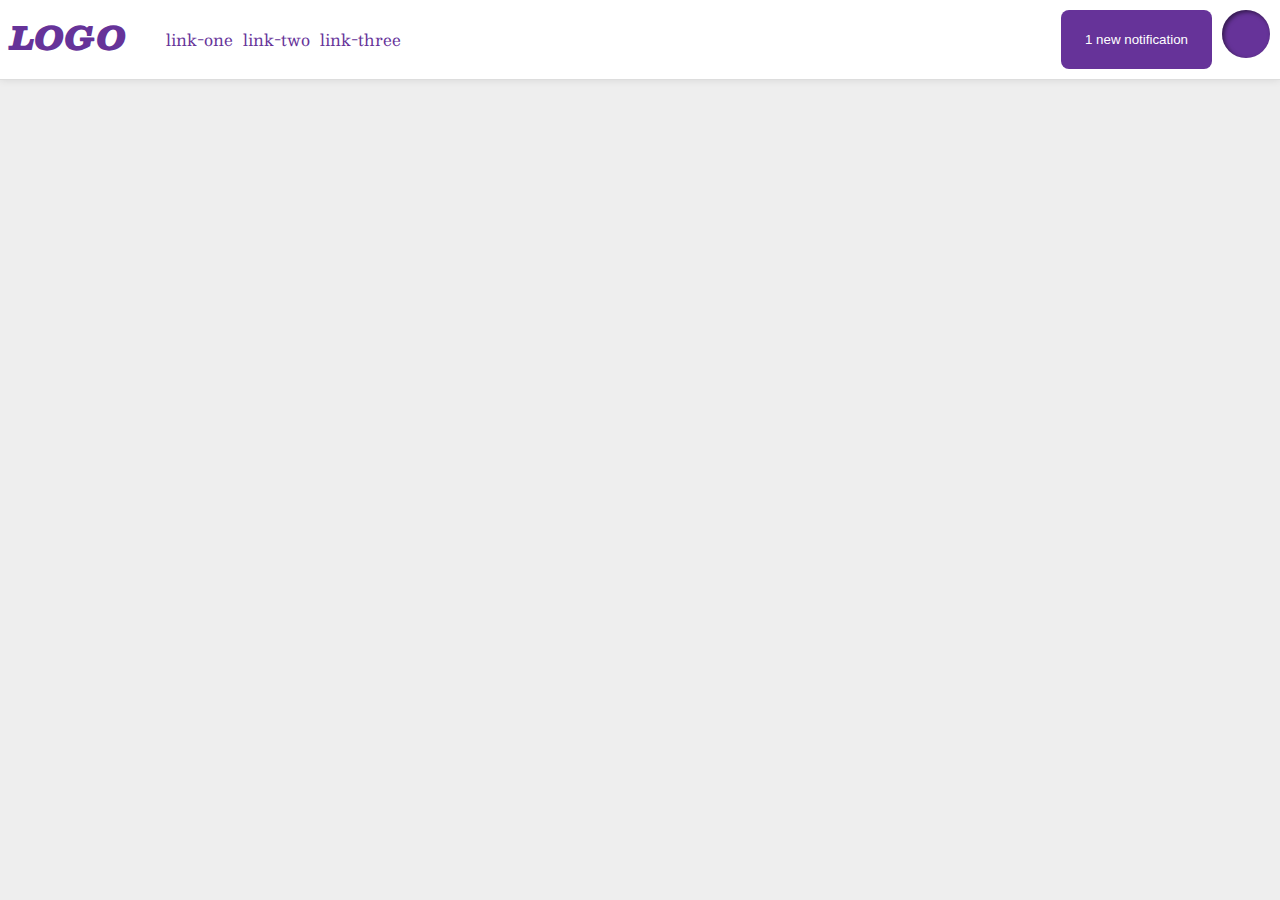
<file: flex/03-flex-header-2/index.html>
<!DOCTYPE html>
<html lang="en">
  <head>
    <meta charset="UTF-8">
    <meta http-equiv="X-UA-Compatible" content="IE=edge">
    <meta name="viewport" content="width=device-width, initial-scale=1.0">
    <title>Flex Header 2</title>
    <link rel="stylesheet" href="style.css">
  </head>
  <body>
    <div class="header">
      <div class="logo">
        LOGO
      </div>
      <ul class="links">
        <li><a href="https://google.com">link-one</a></li>
        <li><a href="https://google.com">link-two</a></li>
        <li><a href="https://google.com">link-three</a></li>
      </ul>
      <div class="empty"></div>
     <div class="rightside">
      <button class="notifications">
        1 new notification
      </button>
      <div class="profile-image"></div>
    </div>
    </div>
  </body>
</html>
</file>
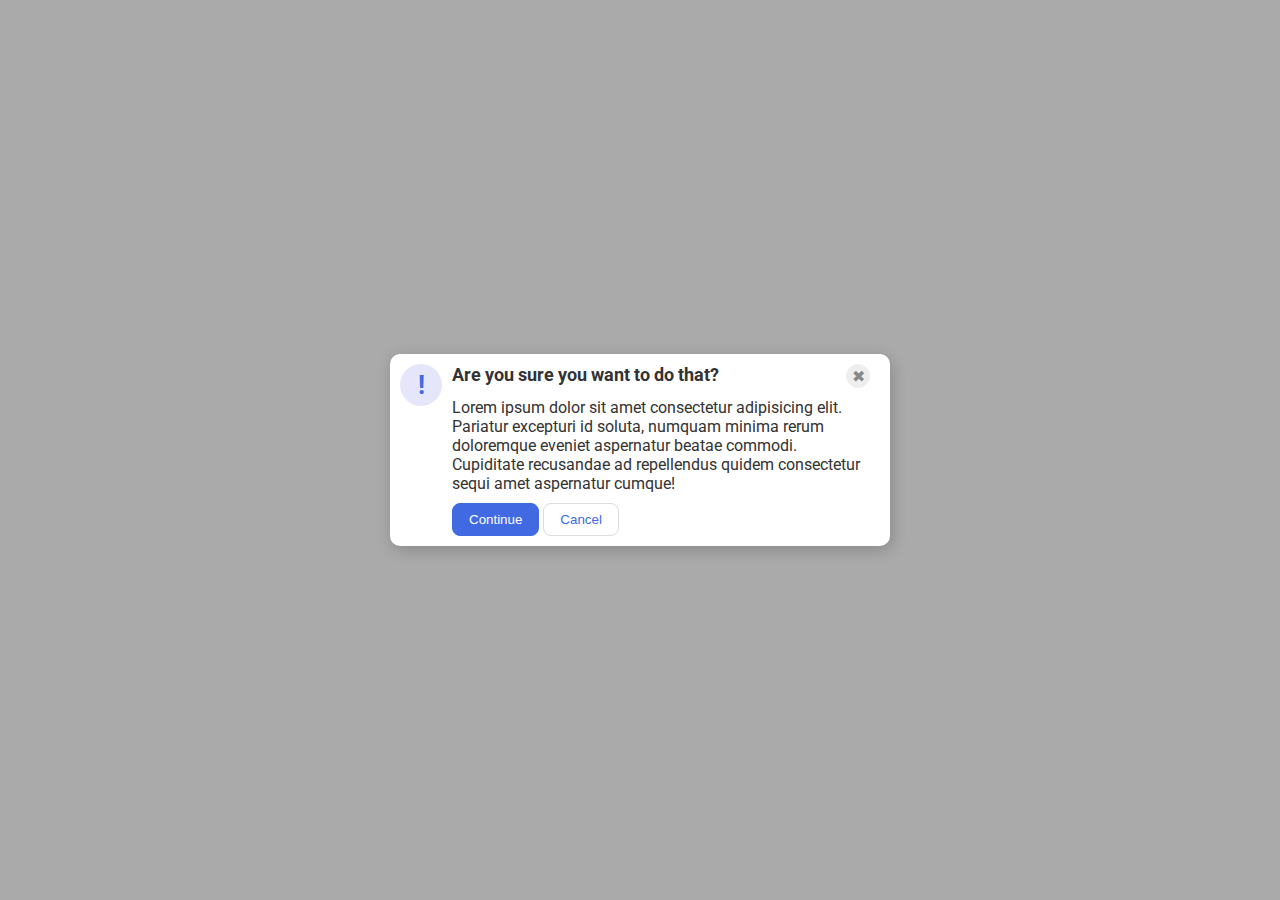
<file: flex/05-flex-modal/index.html>
<!DOCTYPE html>
<html lang="en">
  <head>
    <meta charset="UTF-8">
    <meta http-equiv="X-UA-Compatible" content="IE=edge">
    <meta name="viewport" content="width=device-width, initial-scale=1.0">
    <link rel="stylesheet" href="style.css">
    <title>Modal</title>
  </head>
  <body>
    <div class="modal">
      <div class="icon">!</div>
      <div class="container">
        <div class="toprow">
          <div class="header">Are you sure you want to do that?</div>
          <button class="close-button">✖</button>
        </div>
        <div class="text">Lorem ipsum dolor sit amet consectetur adipisicing elit. Pariatur excepturi id soluta, numquam minima rerum doloremque eveniet aspernatur beatae commodi. Cupiditate recusandae ad repellendus quidem consectetur sequi amet aspernatur cumque!</div>
        <div class="nav">
          <button class="continue">Continue</button>
          <button class="cancel">Cancel</button>
        </div>
      </div>  
    </div>
  </body>
</html>
</file>
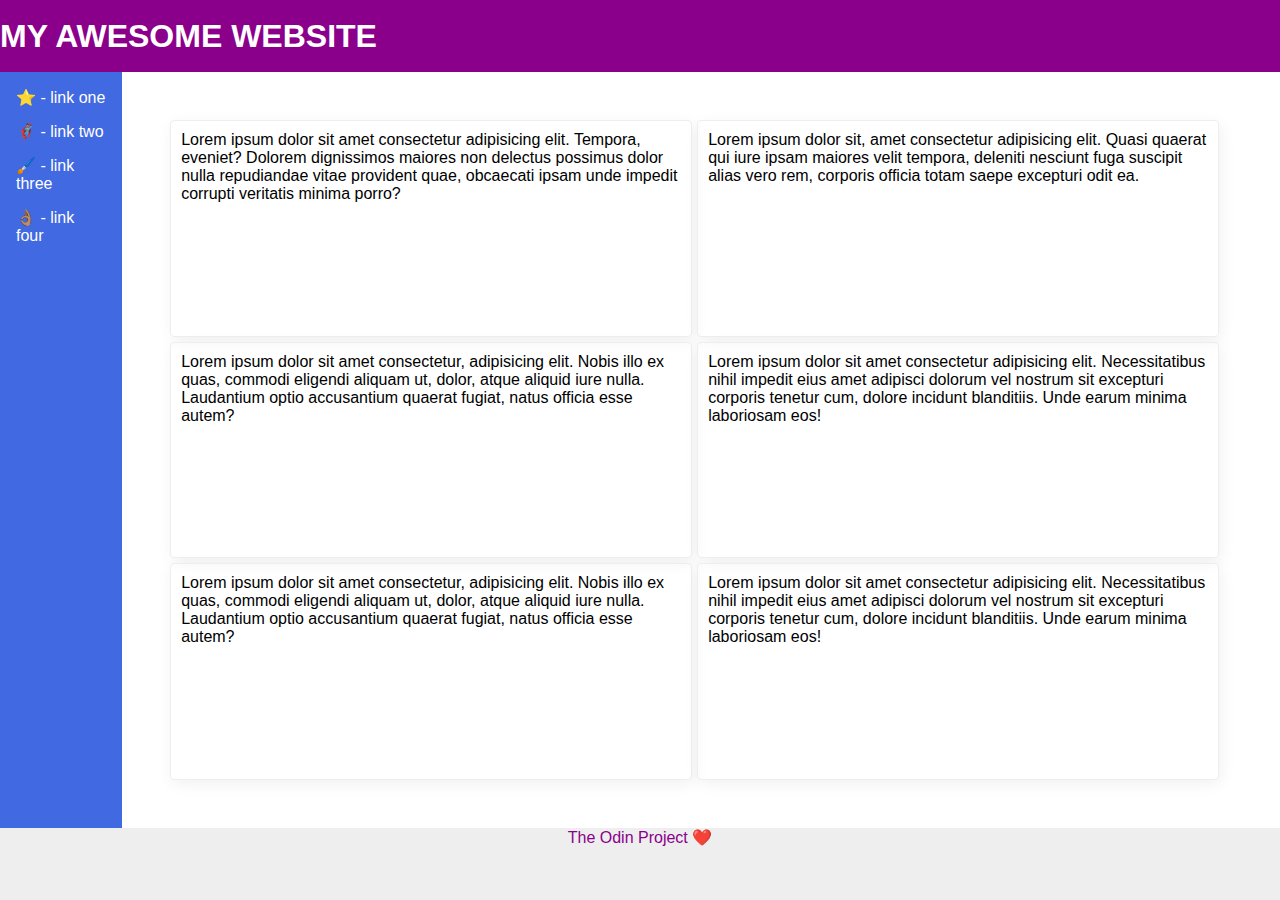
<file: flex/07-flex-layout-2/index.html>
<!DOCTYPE html>
<html lang="en">
  <head>
    <meta charset="UTF-8">
    <meta http-equiv="X-UA-Compatible" content="IE=edge">
    <meta name="viewport" content="width=device-width, initial-scale=1.0">
    <title>The Holy Grail</title>
    <link rel="stylesheet" href="style.css">
  </head>
  <body>
    <div class="header">
      MY AWESOME WEBSITE
    </div>
    
    <div class="center">
      <ul class="sidebar">
        <li><a href="#">⭐ - link one</a></li>
        <li><a href="#">🦸🏽‍♂️ - link two</a></li>
        <li><a href="#">🖌️ - link three</a></li>
        <li><a href="#">👌🏽 - link four</a></li>
      </ul>
    
    <div class="cards">
        <div class="card">Lorem ipsum dolor sit amet consectetur adipisicing elit. Tempora, eveniet? Dolorem dignissimos maiores non delectus possimus dolor nulla repudiandae vitae provident quae, obcaecati ipsam unde impedit corrupti veritatis minima porro?</div>
        <div class="card">Lorem ipsum dolor sit, amet consectetur adipisicing elit. Quasi quaerat qui iure ipsam maiores velit tempora, deleniti nesciunt fuga suscipit alias vero rem, corporis officia totam saepe excepturi odit ea.</div>
        <div class="card">Lorem ipsum dolor sit amet consectetur, adipisicing elit. Nobis illo ex quas, commodi eligendi aliquam ut, dolor, atque aliquid iure nulla. Laudantium optio accusantium quaerat fugiat, natus officia esse autem?</div>
        <div class="card">Lorem ipsum dolor sit amet consectetur adipisicing elit. Necessitatibus nihil impedit eius amet adipisci dolorum vel nostrum sit excepturi corporis tenetur cum, dolore incidunt blanditiis. Unde earum minima laboriosam eos!</div>
        <div class="card">Lorem ipsum dolor sit amet consectetur, adipisicing elit. Nobis illo ex quas, commodi eligendi aliquam ut, dolor, atque aliquid iure nulla. Laudantium optio accusantium quaerat fugiat, natus officia esse autem?</div>
        <div class="card">Lorem ipsum dolor sit amet consectetur adipisicing elit. Necessitatibus nihil impedit eius amet adipisci dolorum vel nostrum sit excepturi corporis tenetur cum, dolore incidunt blanditiis. Unde earum minima laboriosam eos!</div>
      </div>
      </div>

    <div class="footer">
      The Odin Project ❤️
    </div>
  </body>
</html>
</file>
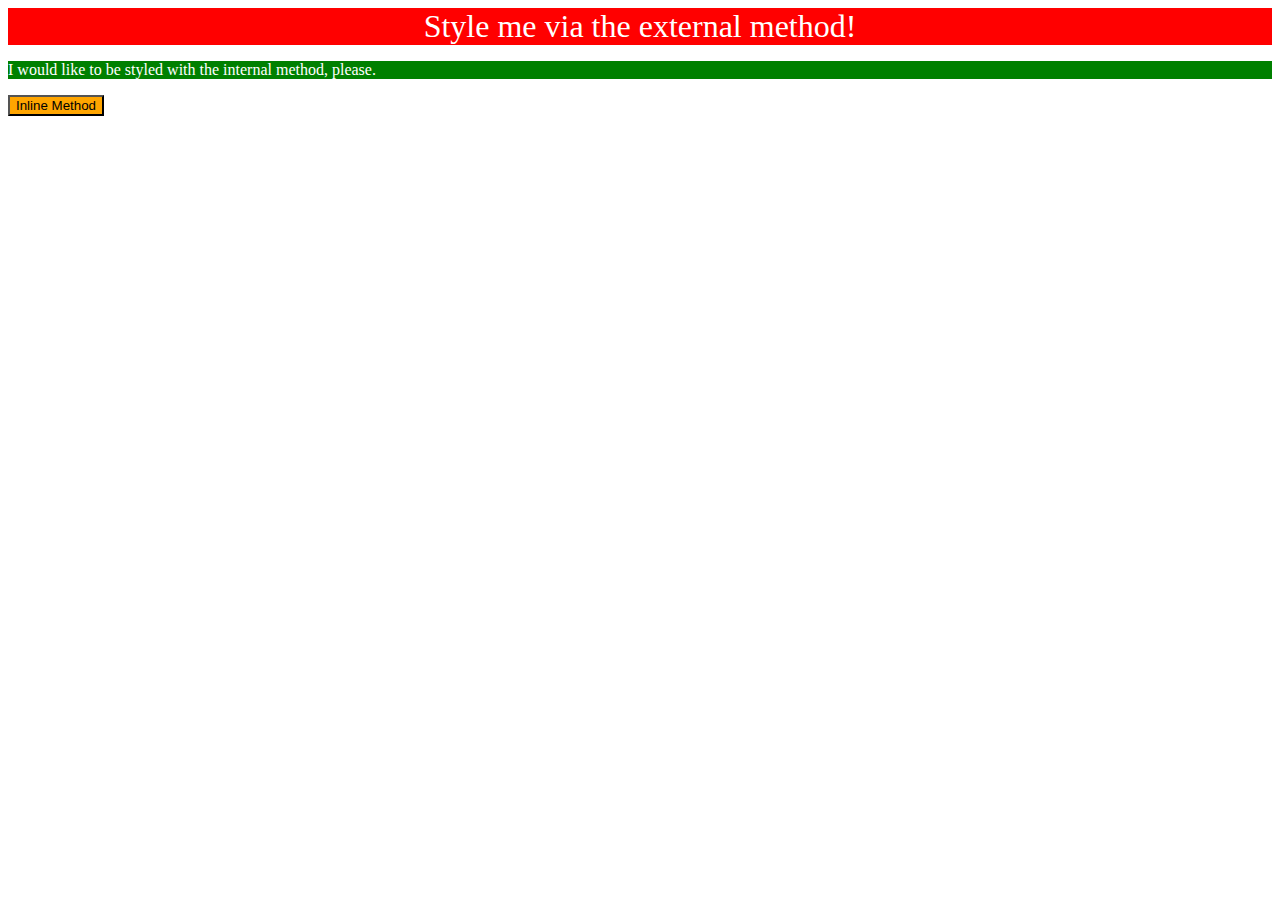
<file: foundations/01-css-methods/index.html>
<!DOCTYPE html>
<html lang="en">
  <head>
    <meta charset="UTF-8">
    <meta http-equiv="X-UA-Compatible" content="IE=edge">
    <meta name="viewport" content="width=device-width, initial-scale=1.0">
    <title>Methods for Adding CSS</title>
    <link rel="stylesheet" href="index.css">
  </head>
  <body>
    <div>Style me via the external method!</div>
    <p>I would like to be styled with the internal method, please.</p>
      <style>
        p {
          color: white;
          background-color: green;
        }
      </style>
    <button style="background-color: orange;">Inline Method</button>
  </body>
</html>
</file>
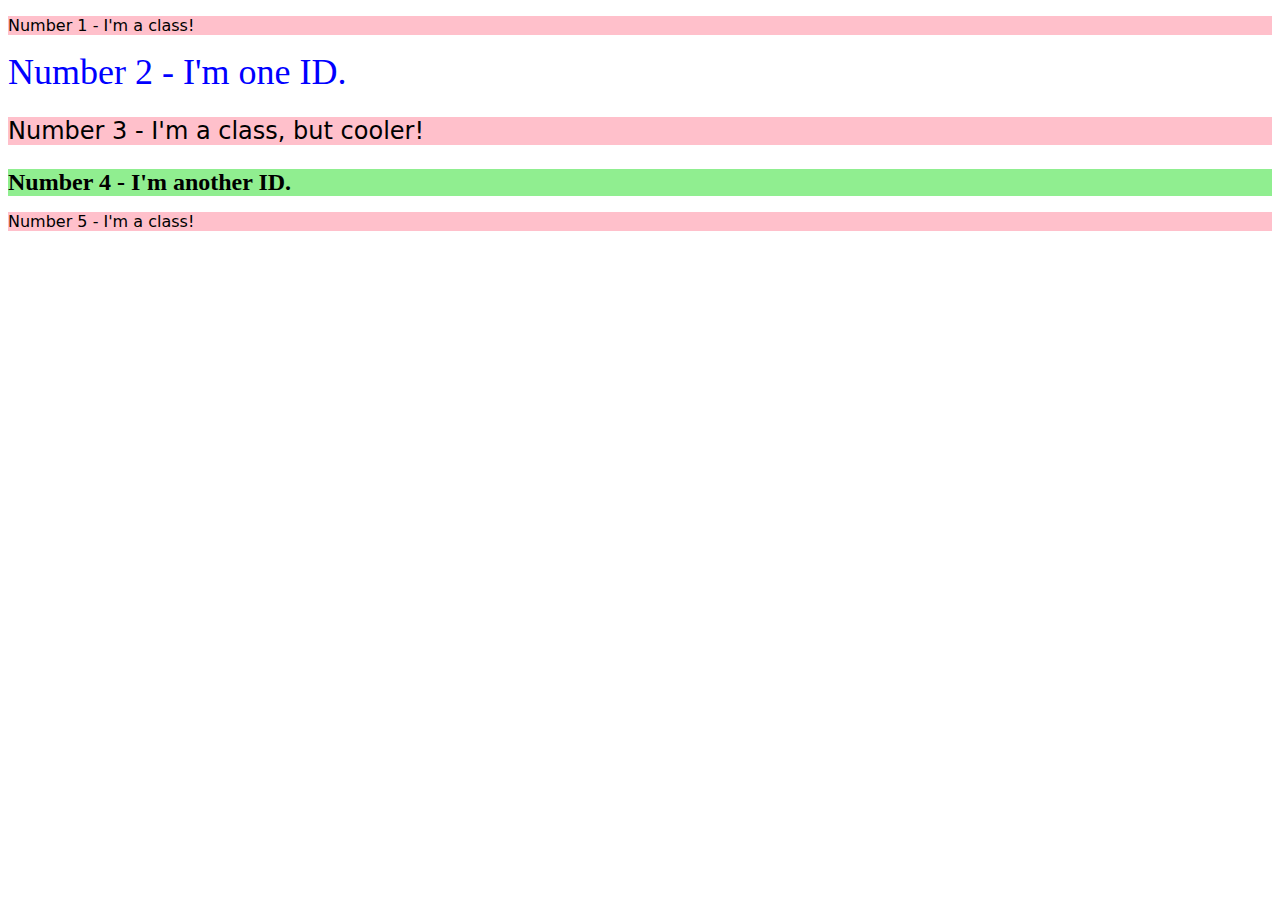
<file: foundations/02-class-id-selectors/index.html>
<!DOCTYPE html>
<html lang="en">
  <head>
    <meta charset="UTF-8">
    <meta http-equiv="X-UA-Compatible" content="IE=edge">
    <meta name="viewport" content="width=device-width, initial-scale=1.0">
    <title>Class and ID Selectors</title>
    <link rel="stylesheet" href="style.css">
  </head>
  <body>
    <p class="odd">Number 1 - I'm a class!</p>
    <div id="number2">Number 2 - I'm one ID.</div>
    <p class= odd id="number3">Number 3 - I'm a class, but cooler!</p>
    <div id="number4">Number 4 - I'm another ID.</div>
    <p class="odd">Number 5 - I'm a class!</p>
  </body>
</html>
</file>
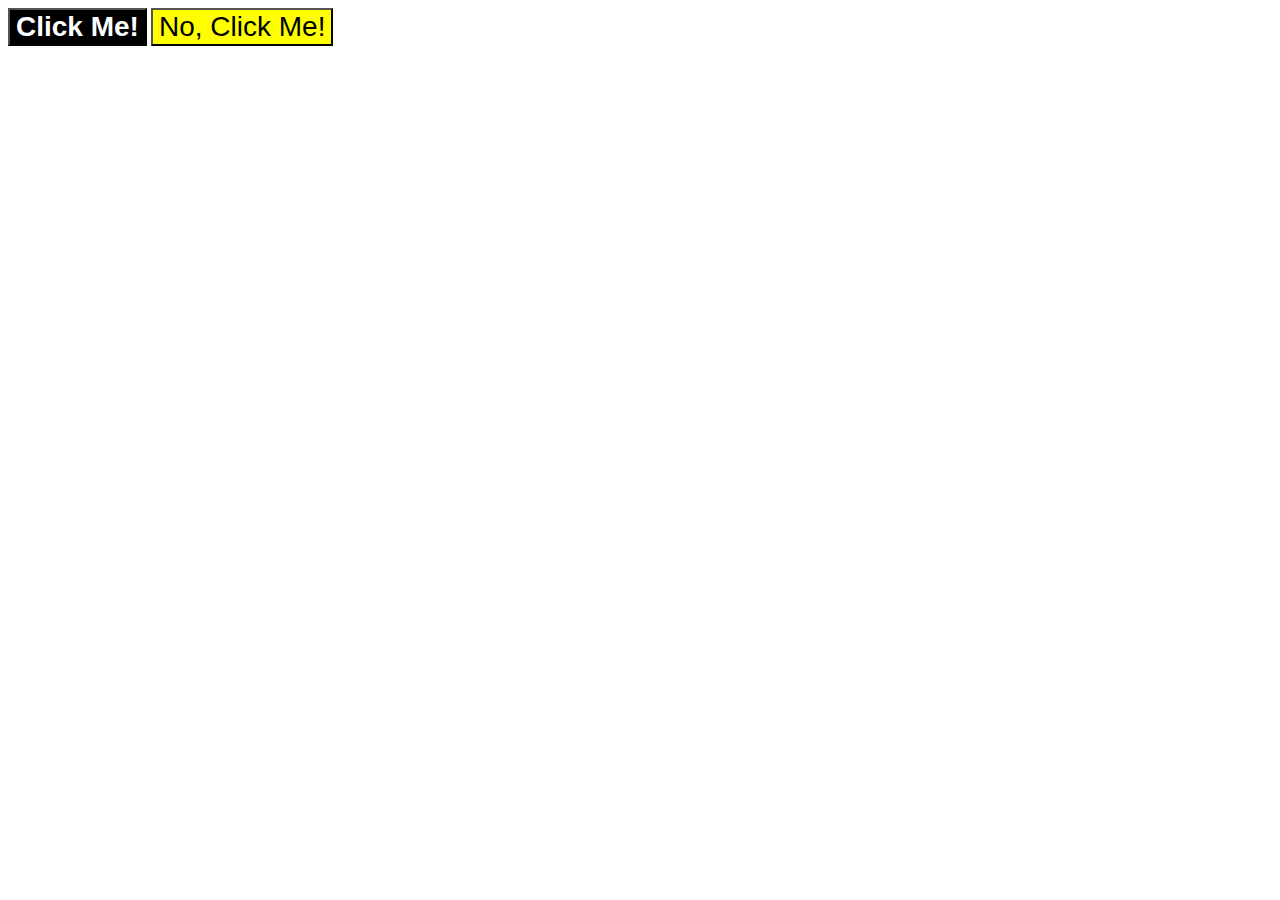
<file: foundations/03-grouping-selectors/index.html>
<!DOCTYPE html>
<html lang="en">
  <head>
    <meta charset="UTF-8">
    <meta http-equiv="X-UA-Compatible" content="IE=edge">
    <meta name="viewport" content="width=device-width, initial-scale=1.0">
    <title>Grouping Selectors</title>
    <link rel="stylesheet" href="style.css">
  </head>
  <body>
    <button class="positive">Click Me!</button>
    <button class="negative">No, Click Me!</button>
  </body>
</html>
</file>
<file: flex/03-flex-header-2/style.css>
/* this is some magical font-importing.  
you'll learn about it later. */
@import url('https://fonts.googleapis.com/css2?family=Besley:ital,wght@0,400;1,900&display=swap');

body {
  margin: 0;
  background: #eee;
  font-family: Besley, serif;
}

.header {
  background: white;
  border-bottom: 1px solid #ddd;
  box-shadow: 0 0 8px rgba(0,0,0,.1);
  display:flex;
  padding: 10px;
  justify-content: flex-start;
}

.profile-image {
  background: rebeccapurple;
  box-shadow: inset 2px 2px 4px rgba(0,0,0,.5);
  border-radius: 50%;
  width: 48px;
  height: 48px;
  margin-left: 10px;
}

.logo {
  color: rebeccapurple;
  font-size: 32px;
  font-weight: 900;
  font-style: italic;
}

button {
  border: none;
  border-radius: 8px;
  background: rebeccapurple;
  color: white;
  padding: 8px 24px;
}

a {
  /* this removes the line under our links */
  text-decoration: none;
  color: rebeccapurple;
}

ul {
  list-style-type: none;
  display: flex;
  justify-content: space-evenly;
}

.links {
  justify-content: space-between;
  gap: 10px;
}

.rightside {
  display: flex;
  justify-content: flex-end;
}
 .empty {
  display: flex;
  flex-grow: 1;
 }
</file>
<file: flex/05-flex-modal/style.css>
@import url('https://fonts.googleapis.com/css2?family=Roboto:wght@400;700&display=swap');

html, body {
  height: 100%;
}

body {
  font-family: Roboto, sans-serif;
  margin: 0;
  background: #aaa;
  color: #333;
  /* I'll give you this one for free lol */
  display: flex;
  align-items: center;
  justify-content: center;
}

.modal {
  background: white;
  width: 480px;
  border-radius: 10px;
  box-shadow: 2px 4px 16px rgba(0,0,0,.2);
  display: flex;
  padding: 10px;
}

.icon {
  color: royalblue;
  font-size: 26px;
  font-weight: 700;
  background: lavender;
  width: 42px;
  height: 42px;
  border-radius: 50%;
  display: flex;
  align-items: center;
  justify-content: center;
  flex-shrink: 0;
}

.close-button {
  background: #eee;
  border-radius: 50%;
  color: #888;
  font-weight: 400;
  font-size: 16px;
  height: 24px;
  width: 24px;
  display: flex;
  align-items: center;
  justify-content: center;
  border: 1px solid #eee;
  padding: 0;
}

button {
  cursor: pointer;
  padding: 8px 16px;
  border-radius: 8px;
}

button.continue {
  background: royalblue;
  border: 1px solid royalblue;
  color: white;
}

button.cancel {
  background: white;
  border: 1px solid #ddd;
  color: royalblue;
}

.header{
  font-weight: bold;
  font-size: large;
}

.toprow{
  display: flex;
  justify-content: space-between;
  margin-bottom: 10px;
}

.container{
  margin: 0px 10px 0px 10px;
}

.text {
  margin-bottom: 10px;
}
</file>
<file: flex/07-flex-layout-2/style.css>
body {
  font-family: -apple-system, BlinkMacSystemFont, 'Segoe UI', Roboto, Oxygen, Ubuntu, Cantarell, 'Open Sans', 'Helvetica Neue', sans-serif;
  margin: 0;
  min-height: 100vh;
  display: flex;
  flex-direction: column;
  flex: 1;
  flex-wrap: wrap;
}

.header {
  height: 72px;
  background: darkmagenta;
  color: white;
  font-size: 32px;
  font-weight: 900;
  align-content: center;
}

.footer {
  height: 72px;
  background: #eee;
  color: darkmagenta;
  align-content: center;
  justify-content: center;
  display: flex;

}

.sidebar {
  width: 300px;
  background: royalblue;
  box-sizing: border-box;
  margin: 0;
  padding: 16px;
  text-decoration: none;
  color: white;
}

.card {
  border: 1px solid #eee;
  box-shadow: 2px 4px 16px rgba(0,0,0,.06);
  border-radius: 4px;
  padding: 10px;
  width: 500px;
}

.cards{
  display: flex;
  flex-wrap: wrap;
  gap: 5px;
  padding: 48px;
}

.center{
  display: flex;
  flex-grow: 1;
}

.sidebar{
  flex-grow: 1;
  padding: 16px;
  gap: 15px;
}

a {
  color: white;
  text-decoration: none;
}

ul{
  display: flex;
  flex-direction: column;
}

li {
  list-style-type: none;
}
</file>
<file: foundations/01-css-methods/index.css>
div {
    color: white;
    background-color: red;
    font-size: xx-large;
    text-align: center;
}
</file>
<file: foundations/02-class-id-selectors/style.css>
.odd {
    background-color: pink;
    font-family: "verdana", "dejavu sans", sans-serif;
}

#number2 {
    color: blue;
    font-size: 36px;
}

#number4 {
    background-color: lightgreen;
    font-size: 24px;
    font-weight: bold;
}

#number3 {
    font-size: 24px;
}
</file>
<file: foundations/03-grouping-selectors/style.css>
.positive, .negative {
    font-size: 28px;
    font: "times new roman", helvetica, sans-serif;
}

.positive {
    background-color: black;
    color: white;
    font-weight: bold;
}

.negative {
    background-color: yellow;
}
</file>
